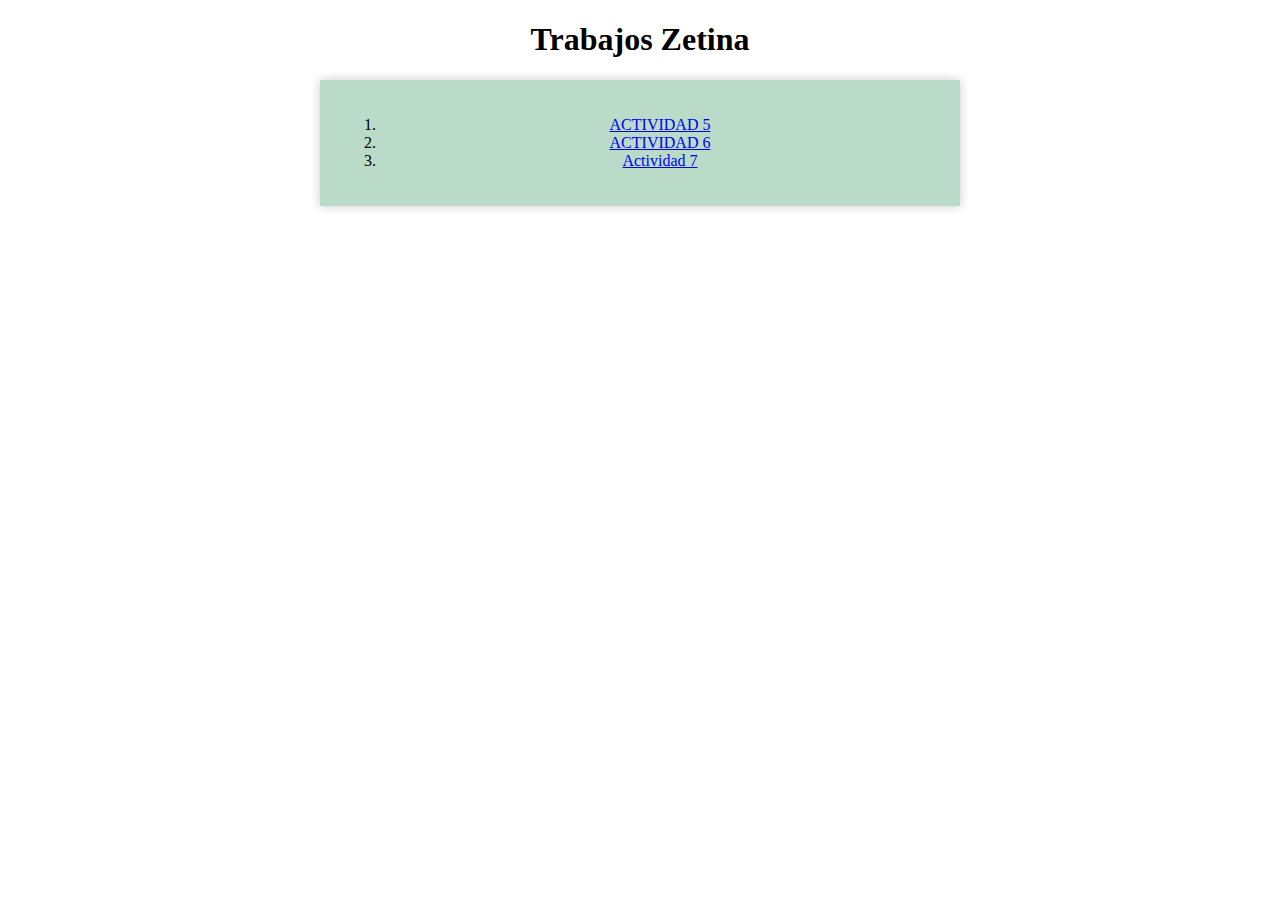
<file: Index.html>
<!DOCTYPE html>
<html lang="en">
<head>
    <meta charset="UTF-8">
    <meta http-equiv="X-UA-Compatible" content="IE=edge">
    <meta name="viewport" content="width=device-width, initial-scale=1.0">
    <title>Trabajos Zetina</title>
    <style>
        .container {
            max-width: 600px;
            margin: 0px auto;
            padding: 20px;
            background-color: rgb(185, 219, 200);
            box-shadow: 0px 0px 10px rgb(0, 0, 0, 0.2);
        }      
    </style>
</head>
<body>
 
    <div align="center" >
        <h1>Trabajos Zetina</h1>
    </div>
    <div class="container">
        <ol style="text-align: center;">

            <li><a href="Tarea/20223TN037.HTML">ACTIVIDAD 5</a></li>
            <li><a href="trab6/index.html">ACTIVIDAD 6</a></li>
            <li><a href="tarea7/index.html">Actividad 7 </a></li>
            
        </ol>
    </div>

</body>
</html>
</file>
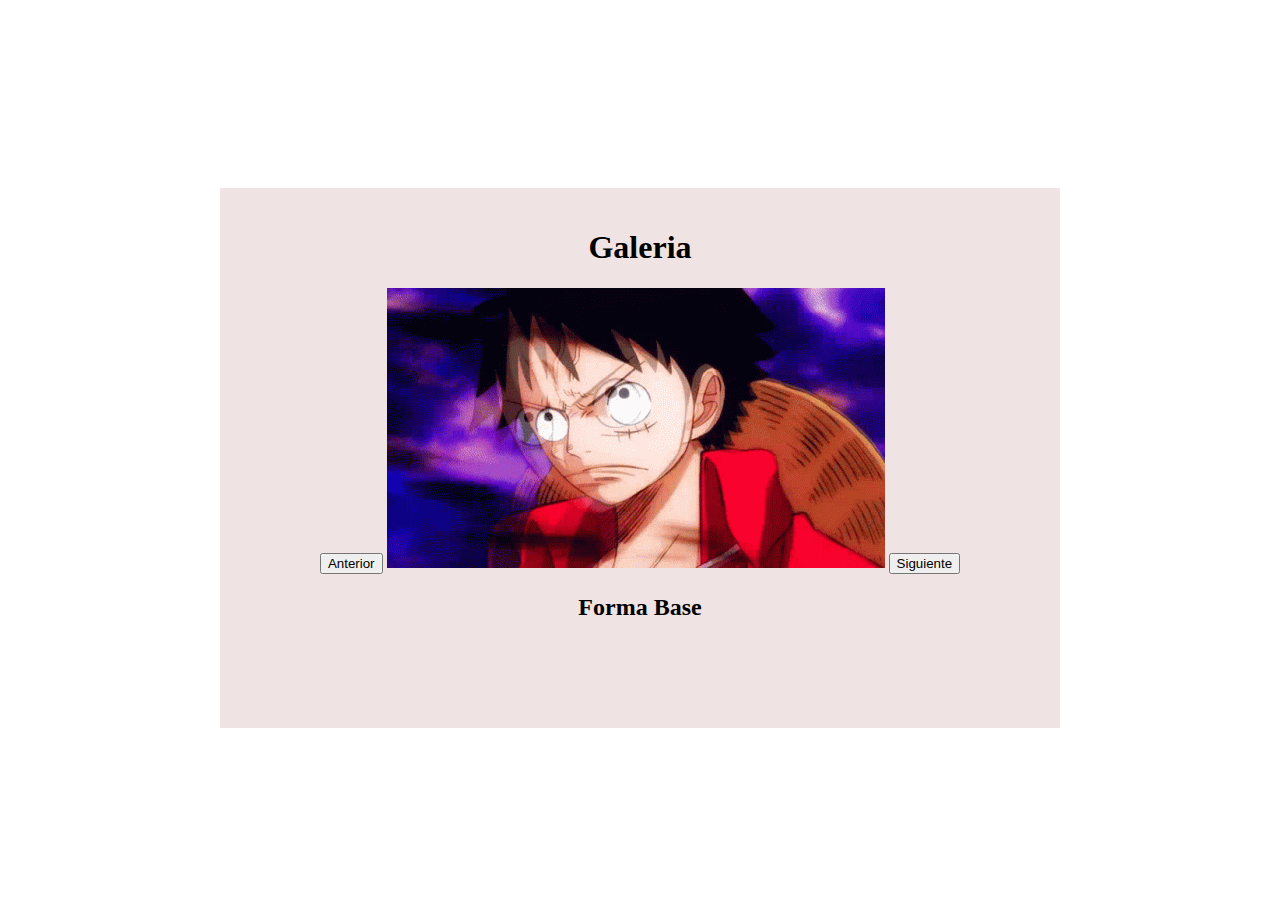
<file: trab6/index.html>
<!DOCTYPE html>
<html lang="en">
<head>
    <meta charset="UTF-8">
    <meta http-equiv="X-UA-Compatible" content="IE=edge">
    <meta name="viewport" content="width=device-width, initial-scale=1.0">
    <title>Tarea Final</title>
    <style>
        body {
      display: flex;
      justify-content: center;
      align-items: center;
      height: 100vh;
    }
        .contenedor {
            width: 800px;
          height: 500px;
          overflow-y: auto;
          background-color: #f0e3e3;
          padding: 20px;
        }
    </style>
    <script src="javascript.js"></script>
</head>
<body>
    <div class="contenedor">
        <h1 style="text-align: center;" ><b>Galeria</b></h1>
        <div style="text-align: center;">
            <button id="btnAnterior">Anterior</button>
            <img id="imagenes" src="images/h.gif" alt="Imagen">
            <button id="btnSiguiente">Siguiente</button>
        </div>
       <center><h2 id="h2" >Forma base</h2></center>
    </div>
</body>
</html>
</file>
